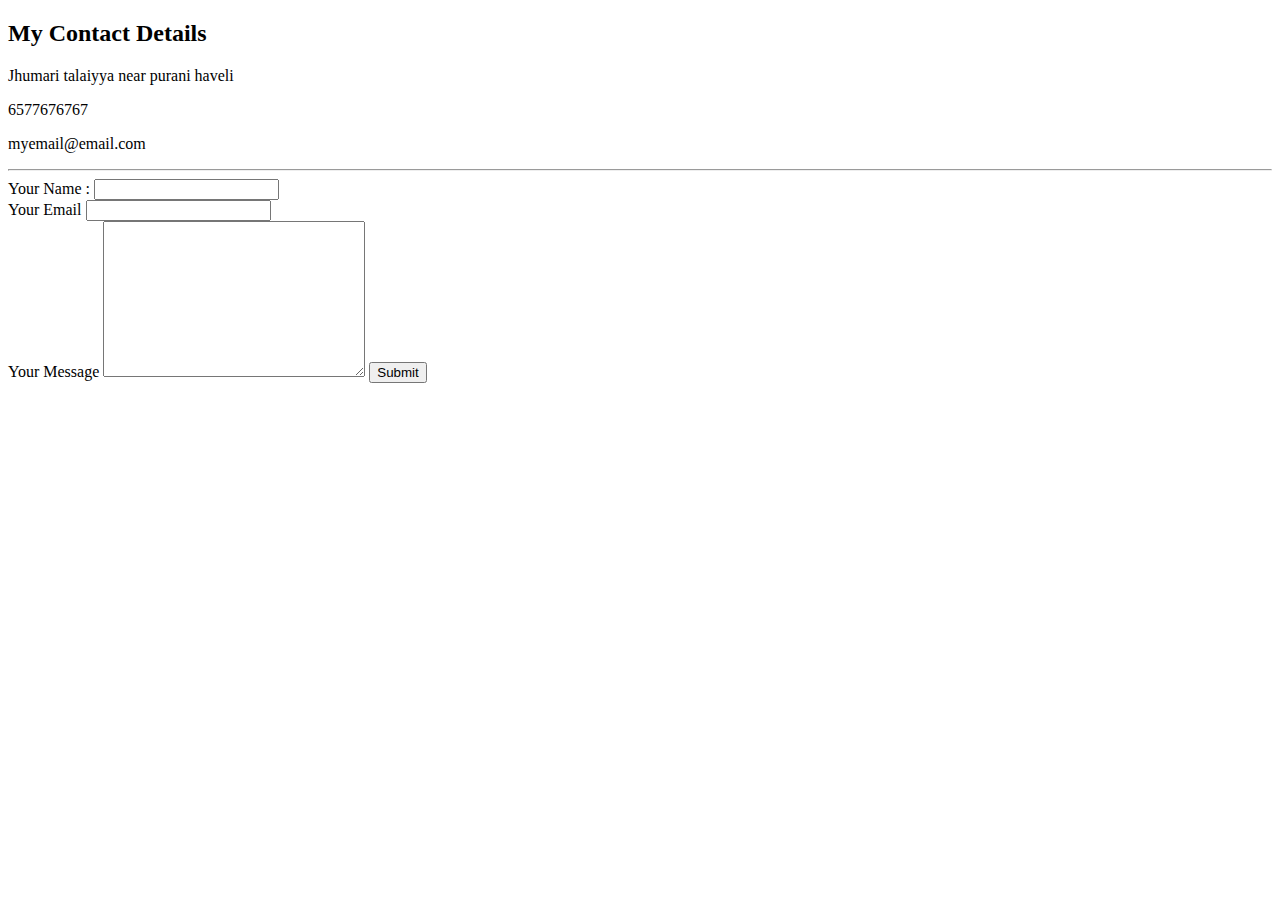
<file: contact_me.HTML>
<!DOCTYPE html>
<html lang="en" dir="ltr">

<head>
  <meta charset="utf-8">
  <title>Contact</title>
</head>

<body>
  <h2>My Contact Details</h2>
  <p>
    Jhumari talaiyya
    near purani haveli
  </p>
  <p>6577676767</p>
  <p>myemail@email.com</p>
  <hr>
  <form action="index.html" method="post" enctype="text/plain">
    <label>Your Name :</label>
    <input type="text" name="yourName" value=""><br>
    <label>Your Email</label>
    <input type="email" name="yourEmail" value=""> <br>
    <label>Your Message</label>
    <textarea name="yourMessage" rows="10" cols="30"></textarea>
    <input type="submit" name="">
  </form>
</body>

</html>
</file>
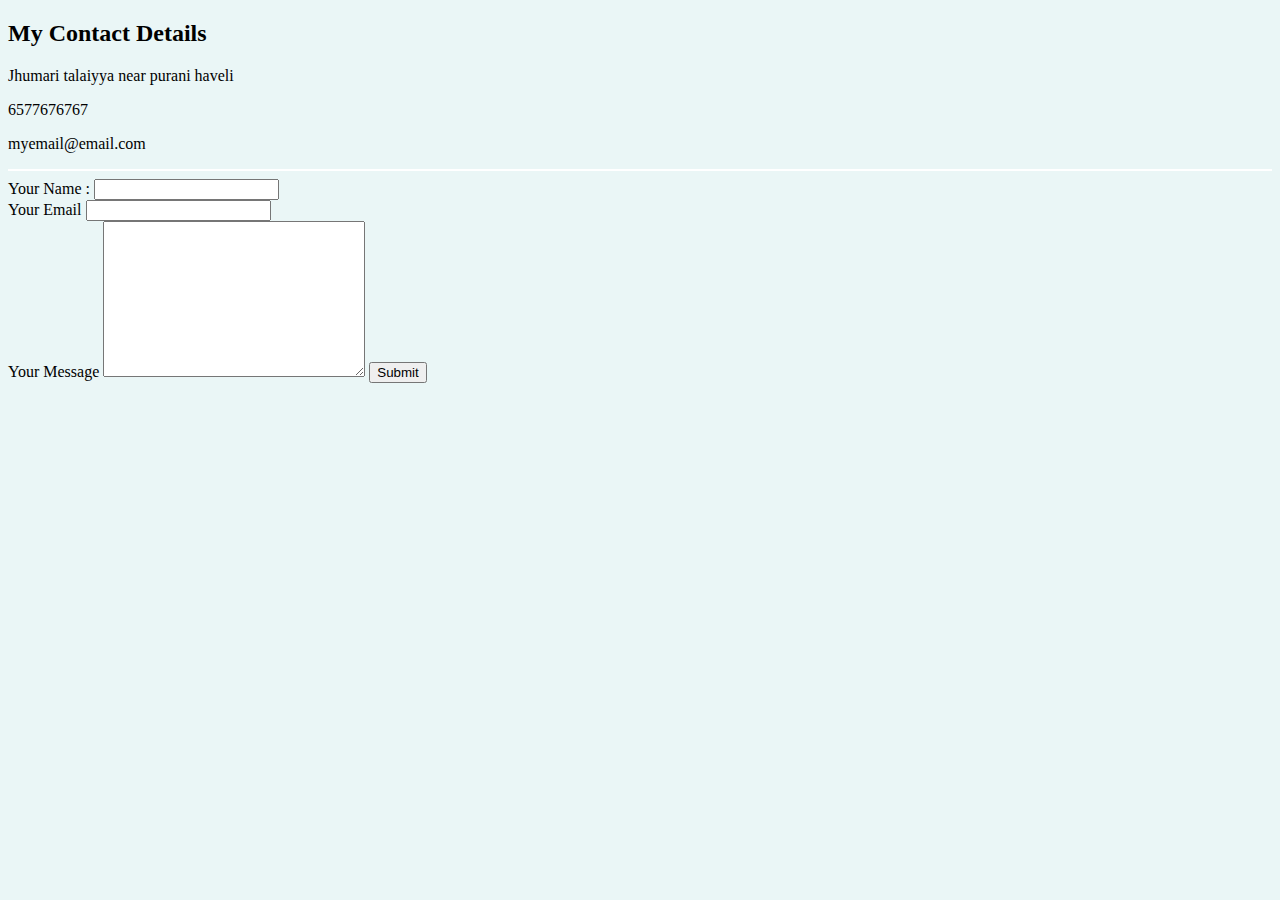
<file: contact_me.html>
<!DOCTYPE html>
<html lang="en" dir="ltr">

<head>
  <meta charset="utf-8">
  <title>Contact Me</title>
  <link rel="stylesheet" href="css/style.css">
</head>

<body>
  <h2>My Contact Details</h2>
  <p>
    Jhumari talaiyya
    near purani haveli
  </p>
  <p>6577676767</p>
  <p>myemail@email.com</p>
  <hr>
  <form action="index.html" method="post" enctype="text/plain">
    <label>Your Name :</label>
    <input type="text" name="yourName" value=""><br>
    <label>Your Email</label>
    <input type="email" name="yourEmail" value=""> <br>
    <label>Your Message</label>
    <textarea name="yourMessage" rows="10" cols="30"></textarea>
    <input type="submit" name="">
  </form>
</body>

</html>
</file>
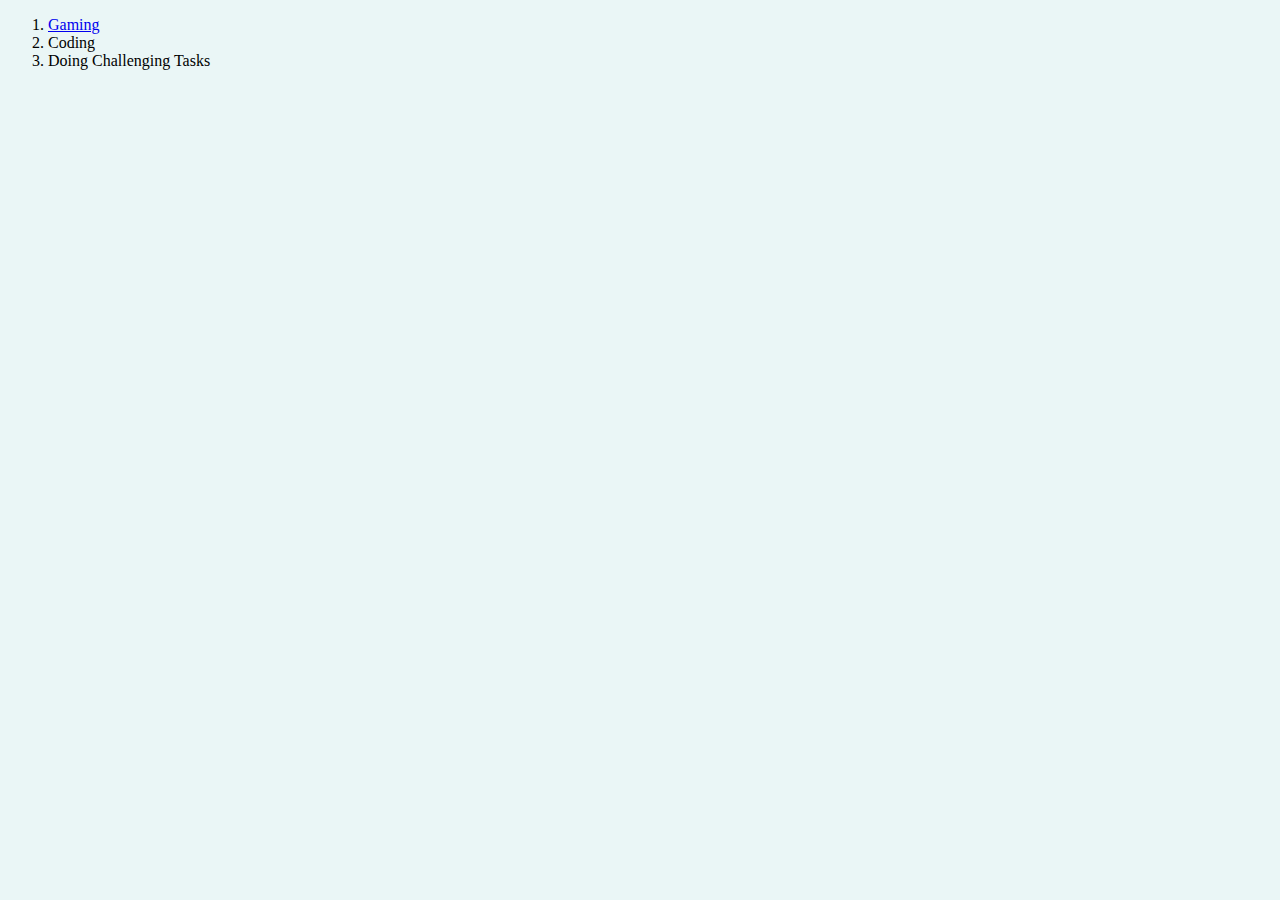
<file: hobbies.html>
<!DOCTYPE html>
<html lang="en" dir="ltr">

<head>
  <meta charset="utf-8">
  <title>My Hobbies</title>
  <link rel="stylesheet" href="css/style.css">
</head>

<body>

  <ol>
    <li><a href="https://youtube.com">Gaming</a></li>
    <li>Coding</li>
    <li>Doing Challenging Tasks</li>
  </ol>
</body>

</html>
</file>
<file: css/style.css>
body {
  background-color: #eaf6f6;
}

hr {
  border-style: none;
  /* width: 3%; */
  border-color: grey;
  height: 2px;
  background-color: white;
  /* border-width: 5px; */
  /* border-top-style: dotted; */
}

img {
  width: 250px;
}

h1 {
  color: #66bfbf;
}

h3 {
  color: #66bfbf;
}
</file>
